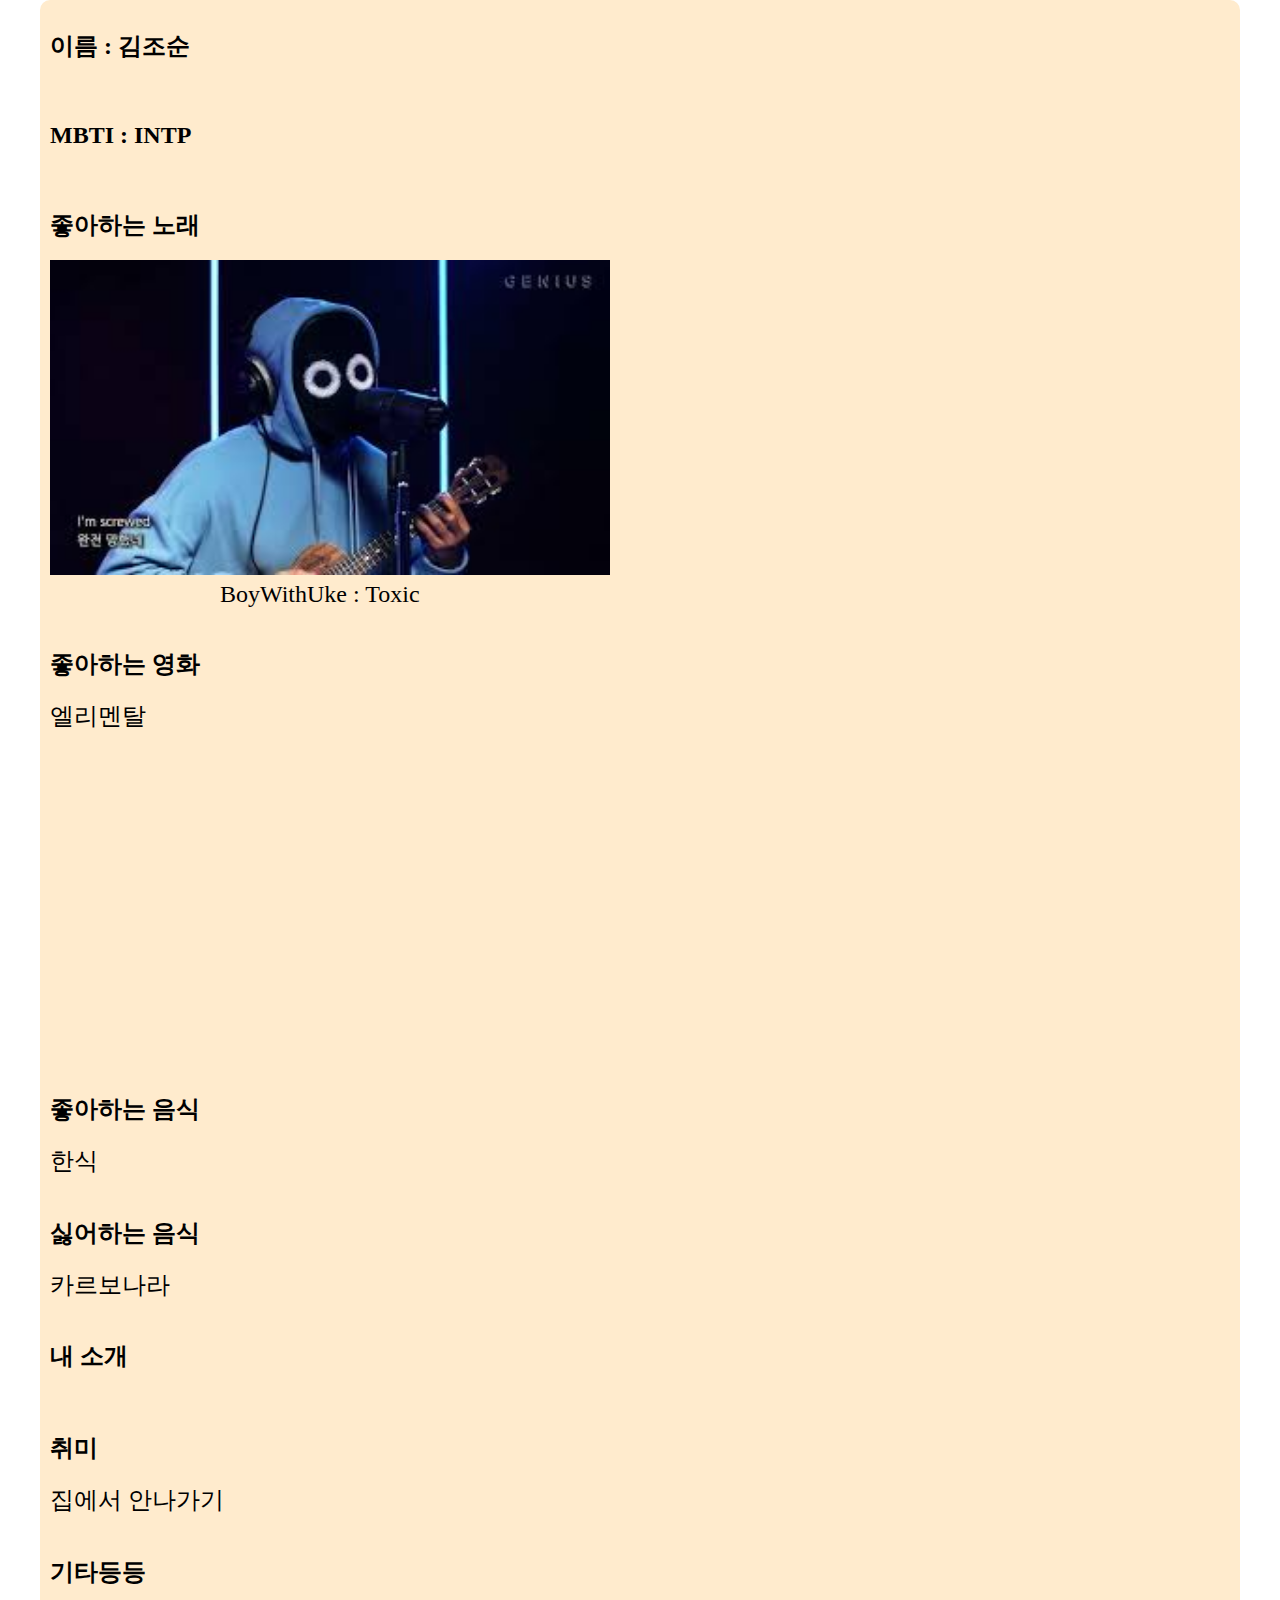
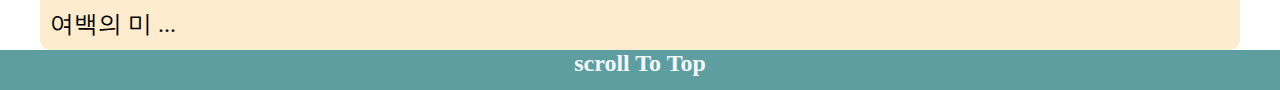
<file: 김조순.html>
<!DOCTYPE html>
<html lang="en">
  <head>
    <meta charset="UTF-8" />
    <meta name="viewport" content="width=device-width, initial-scale=1.0" />
    <title>김조순</title>
    <link rel="stylesheet" href="김조순.css" />
  </head>
  <body>
    <section>
      <div class="mainBox">
        <div id="myName">
          <h2>이름 : 김조순</h2>
        </div>
        <div>
          <h2>MBTI : INTP</h2>
        </div>
        <div class="fav-music"> <!--fav-music 클래스 생성하여 노래 제목에 링크 삽입해보았습니다.-->
          <h2>좋아하는 노래</h2>
          <img 
            src="[data-uri]"
          /><br / > 
          <a href="https://youtu.be/yvzKKZp3usE?si=gvooS_lvqYgLlhSW" target="_blank">BoyWithUke : Toxic</a>
        </div>
        <div>
          <h2>좋아하는 영화</h2> 
          <div class="movie-container"> <!--클래스 생성해서 영화 티저 영상 삽입해보았씁니다.-->
            <span>엘리멘탈</span><br>
            <iframe width="560" height="315" src="https://www.youtube.com/embed/y9bWhYGvBlk?si=_pUz6G0Vjuw2RJhm" title="YouTube video player" frameborder="0" allow="accelerometer; autoplay; clipboard-write; encrypted-media; gyroscope; picture-in-picture; web-share" referrerpolicy="strict-origin-when-cross-origin" allowfullscreen></iframe>
          </div>

        </div>
        <div>
          <h2>좋아하는 음식</h2>
          한식
        </div>
        <div>
          <h2>싫어하는 음식</h2>
          카르보나라
        </div>
        <div>
          <h2>내 소개</h2>
        </div>
        <div>
          <h2>취미</h2>
          집에서 안나가기
        </div>
        <div>
          <h2>기타등등</h2>
          여백의 미 ...
        </div>
      </div>
    </section>
    <div id="scroller">scroll To Top</div>
    <script src="김조순.js"></script>
  </body>
</html>
</file>
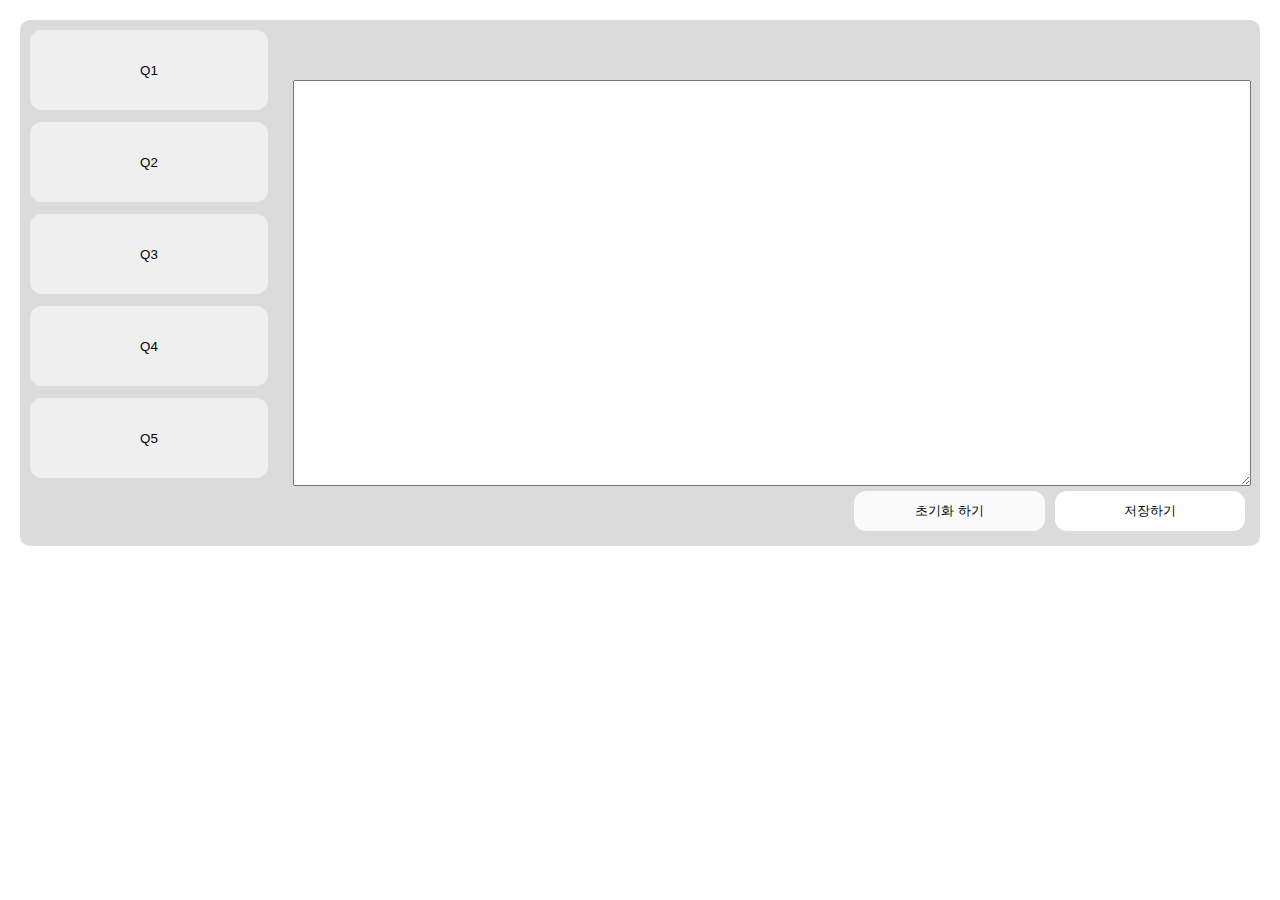
<file: js문제집/김조순문제.html>
<!DOCTYPE html>
<html lang="en">
  <head>
    <meta charset="UTF-8" />
    <meta name="viewport" content="width=device-width, initial-scale=1.0" />
    <link rel="stylesheet" href="김조순문제.css" />
    <title>Document</title>
  </head>
  <body>
    <div class="mainBox">
      <section class="menu">
        <button id="Q1">Q1</button>
        <button id="Q2">Q2</button>
        <button id="Q3">Q3</button>
        <button id="Q4">Q4</button>
        <button id="Q5">Q5</button>
      </section>
      <section class="quizBox">
        <h2 id="title"></h2>
        <textarea id="textBox"></textarea>
        <div class="buttonBox">
          <button id="init">초기화 하기</button>
          <button id="save">저장하기</button>
        </div>
      </section>
    </div>
    <script src="김조순문제.js"></script>
  </body>
</html>
</file>
<file: 김조순.css>
html,
body {
  width: 100%;
  height: 100%;
  margin: 0;
  padding: 0;
}

section {
  display: flex;
  flex-direction: column;
  justify-content: center;
  align-items: center;
}

.mainBox {
  background-color: blanchedalmond;
  border-radius: 10px;
  max-width: 1200px;
  width: 100%;
}

.mainBox > div {
  font-size: 24px;
  padding: 10px;
}
h2 {
  cursor: pointer;
  font-size: 24px;
}

#scroller {
  text-align: center;
  align-items: center;
  width: 100%;
  height: 40px;
  background-color: cadetblue;
  color: aliceblue;
  font-weight: bold;
  font-size: 24px;
  cursor: pointer;
}

.fav-music img {
  width: 560px;
  height: auto;
}
.fav-music a {
  padding-left: 170px;
  text-decoration: none;  /* 밑줄 제거 */
  color: black;  /* 기본 글씨 색상 검정 */
}

.fav-music a:hover {
  color: cadetblue;;  /* hover 시 글씨 색상 하얀색으로 */
}
</file>
<file: js문제집/김조순문제.css>
html,
body {
  width: calc(100%-20px);
  height: calc(100%-20px);
  padding: 10px;
  margin: 0;
}

.mainBox {
  width: 100%;
  height: 100%;
  display: flex;
  flex-direction: row;
  background-color: #dbdbdb;
  width: 100%;
  height: 100%;
  border-radius: 10px;
}

.menu {
  padding: 10px;
  width: 20%;
  display: flex;
  flex-direction: column;
  gap: 12px;
}
button {
  width: 100%;
  height: 80px;
  background-color: fsfsfs;
  border-radius: 12px;
  border: 0;
  cursor: pointer;
}
.quizBox {
  width: 80%;
  height: 100%;
  padding: 15px;
  display: flex;
  flex-direction: column;
  gap: 5px;
}

.buttonBox {
  display: flex;
  justify-content: end;
  width: 100%;
  gap: 10px;
}
.buttonBox > button {
  width: 20%;
  height: 40px;
}

textarea {
  min-height: 400px;
  width: 100%;
  height: 100%;
}

#save {
  background-color: white;
}

#init {
  background-color: #fafafa;
}
</file>
